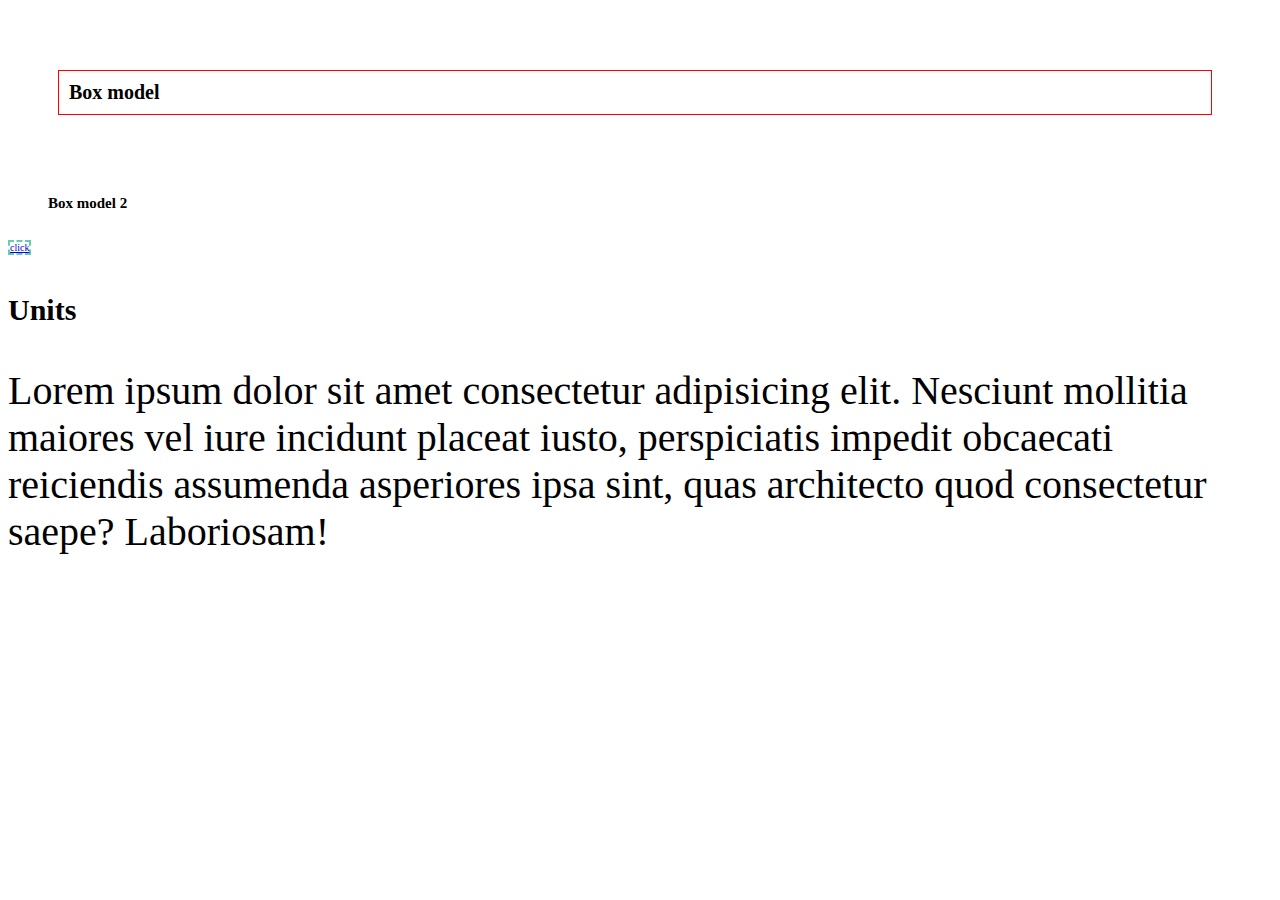
<file: Day03/index.html>
<!DOCTYPE html>
<html lang="en">
<head>
    <meta charset="UTF-8">
    <meta name="viewport" content="width=device-width, initial-scale=1.0">
    <title>Document</title>
    <style>
        html{
            font-size: 10px;
        }
        h1{
            margin-left: 50px;
            margin-top: 70px;
            margin-right: 60px;
            margin-bottom: 80px;
            border: 1px solid red;
            padding: 10px;
        }
        h2{
            margin: 10px 20px 30px 40px;
        }
        h3{
            margin: 30px 40px;
        }
        a{
            border: 2px dashed mediumaquamarine;
        }
        h4{
            font-size: 30px;
        }
        #container{
            font-size: 20px;
        }
        p{
            font-size: 2em;
        }
    </style>
</head>
<body>
    <h1>Box model</h1>
    <h2>Box model 2</h2>
    <a href="click">click</a>
    <div>
        <h4>Units</h4>
    </div>
    <div id="container">
        <p>Lorem ipsum dolor sit amet consectetur adipisicing elit. Nesciunt mollitia maiores vel iure incidunt placeat iusto, perspiciatis impedit obcaecati reiciendis assumenda asperiores ipsa sint, quas architecto quod consectetur saepe? Laboriosam!</p>
    </div>
</body>
</html>
</file>
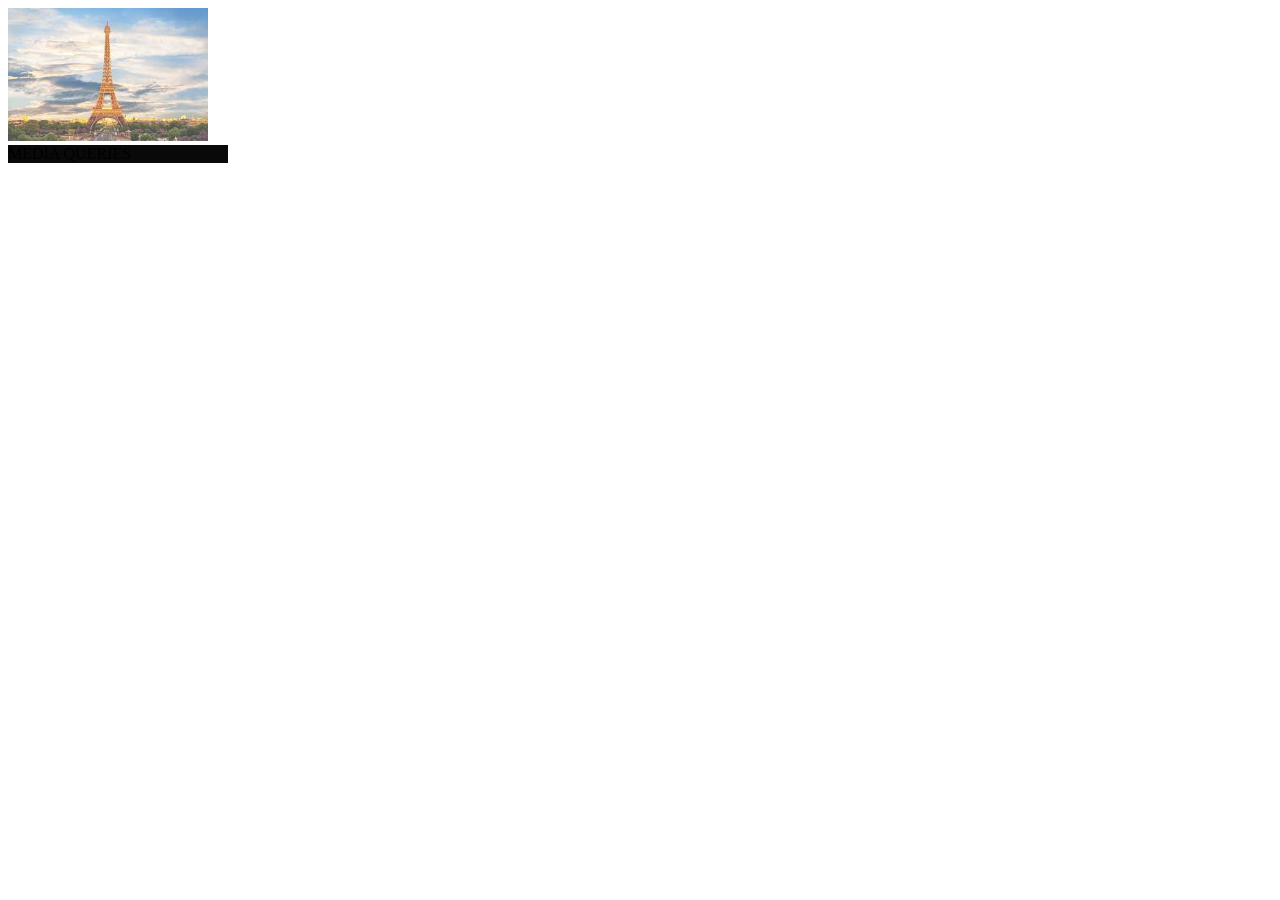
<file: Day05/index.html>
<!DOCTYPE html>
<html lang="en">
<head>
    <meta charset="UTF-8">
    <meta name="viewport" content="width=device-width, initial-scale=1.0">
    <title>Document</title>
    <style>
        /* div{ */
            /* height: 100px;
            width: 100px;
            background-color: mediumaquamarine;
            margin: 200px auto;
            transform: scale(1); */
            /* width: 300px;
            max-height: 200px;
            border: 1px solid red;
            overflow: scroll; */

            /* div{
                background-color: red;
                color: white;
            } */
            @media(min-width:768px){
                div{
                    width: 220px;
                    background-color: rgb(9, 9, 9);
                }
            }
                
            img{
                transition: all 200ms ease-in-out;
                filter: grayscale(1);
                filter: opacity(70%);

            }
            img:hover{
        
                transform: scale(1.2);
                filter: grayscale(0);
            }
    </style>
</head>
<body>
    <!-- <div>
        transform
    </div> -->
    <img src="travel8.jpeg" width="200"/>
    <!-- <div>
    <p> Lorem ipsum, dolor sit amet consectetur adipisicing elit. Quo assumenda voluptatem doloribus, adipisci expedita cum, dolore dignissimos quae nam dolorum deleniti beatae, libero eos molestiae facilis explicabo cumque eligendi. Eligendi! Lorem ipsum dolor sit amet consectetur, adipisicing elit. Aliquid ducimus, temporibus nobis natus minus saepe atque doloribus maiores laboriosam voluptate adipisci voluptas. Sint nostrum assumenda saepe pariatur enim, dignissimos praesentium!</p>
    </div> -->
<div>MEDIA QUERIES</div>
</body>
</html>
</file>
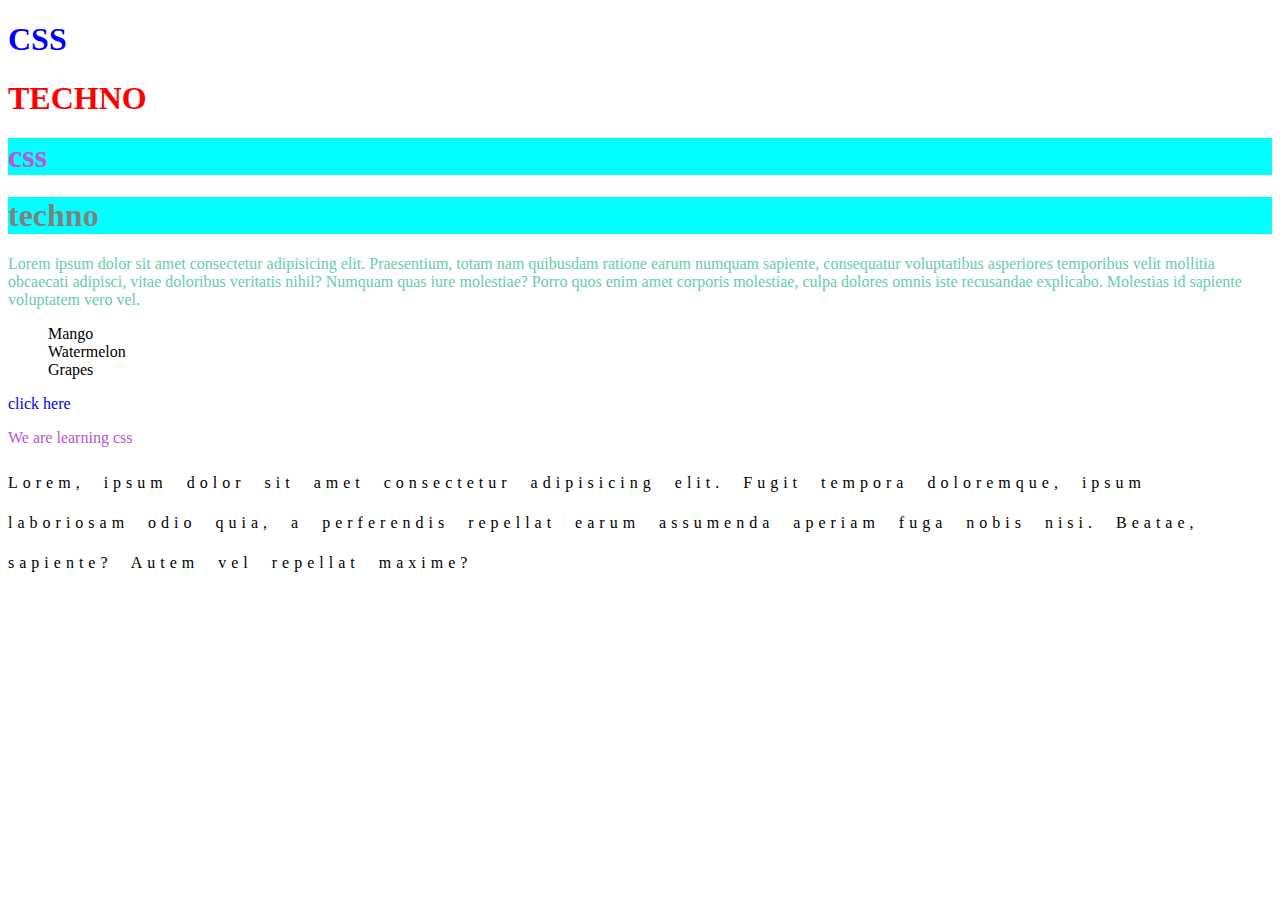
<file: Day02/2.html>
<!DOCTYPE html>
<html lang="en">
<head>
    <meta charset="UTF-8">
    <meta name="viewport" content="width=device-width, initial-scale=1.0">
    <title>CSS</title>
    <link rel="stylesheet" href="style.css"/>
    <style>
    
    </style>
</head>
<body>
    <h1 style="color: blue">CSS</h1>
    <h1 style="color: red">TECHNO</h1>
<h1 id="heading" class="h1">css</h1>
<h1 id="id" class="h1">techno</h1>

<div>
    <p>
        Lorem ipsum dolor sit amet consectetur adipisicing elit. Praesentium, totam nam quibusdam ratione earum numquam sapiente, consequatur voluptatibus asperiores temporibus velit mollitia obcaecati adipisci, vitae doloribus veritatis nihil? Numquam quas iure molestiae? Porro quos enim amet corporis molestiae, culpa dolores omnis iste recusandae explicabo. Molestias id sapiente voluptatem vero vel.
    </p>
</div>
<ul>
    <li>Mango</li>
    <li>Watermelon</li>
    <li>Grapes</li>
</ul>
<a href="https://www.google.com/">click here</a>
<p id="heading">We are learning css</p>
<p id="para">Lorem, ipsum dolor sit amet consectetur adipisicing elit. Fugit tempora doloremque, ipsum laboriosam odio quia, a perferendis repellat earum assumenda aperiam fuga nobis nisi. Beatae, sapiente? Autem vel repellat maxime?
</p>
</body>
</html>
</file>
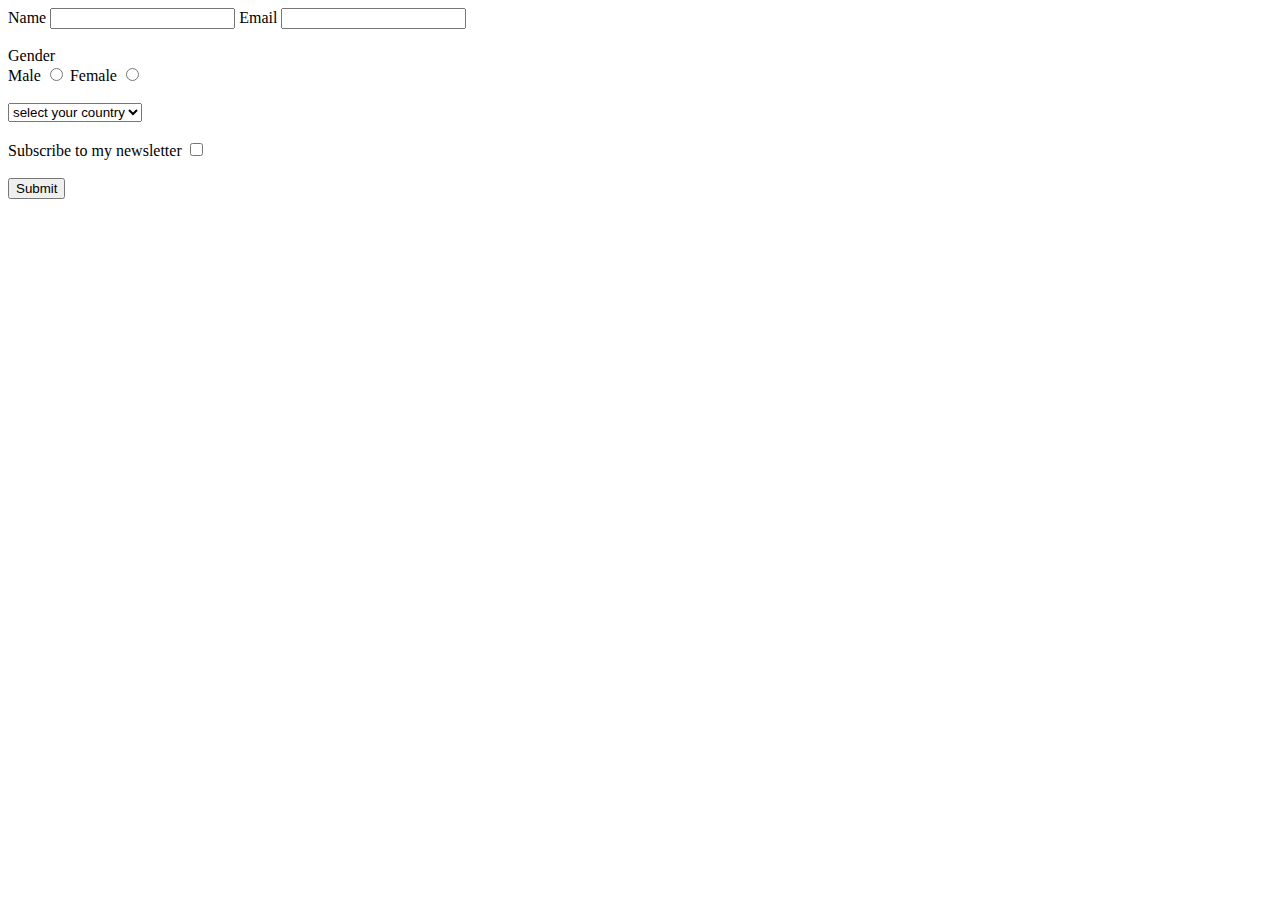
<file: Day02/form.html>
<!DOCTYPE html>
<html lang="en">
<head>
    <meta charset="UTF-8">
    <meta name="viewport" content="width=device-width, initial-scale=1.0">
    <title>Document</title>
</head>
<body>
    <form action="https://www.google.com/">
        <label for="Name">Name</label>
        <input type="text" id="Name" name="name">

        <label for="Email">Email</label>
        <input type="text" id="Email" name="email">
        <br><br>
        <label for="Gender">Gender</label>
        <br>
        <label>Male</label>
        <input type="radio" name="gender" name="male">
        <label>Female</label>
        <input type="radio" name="gender" name="Female">
        <br><br>
        <select name="country">
            <option>select your country</option>
            <option value ="india">India</option>
            <option value ="us">US</option>
            <option value ="uk">UK</option>
            <option value ="russia">Russia</option>
        </select>
        <br><br>
        <label>Subscribe to my newsletter</label>
        <input type="checkbox">
        <br><br>
        <button type="submit">Submit</button>

    </form>
    <header>
        <nav>

        </nav>
    </header>
    <main>
        <section id="skill"></section>
        <section id="project"></section>

    </main>
    <footer>

    </footer><iframe src="https://www.google.com/maps/embed?pb=!1m18!1m12!1m3!1d3630.0705466591035!2d73.74902117535997!3d24.517641178154644!2m3!1f0!2f0!3f0!3m2!1i1024!2i768!4f13.1!3m3!1m2!1s0x3967e933b2cf56ff%3A0x77d81cda2dadfb80!2sTechno%20India%20NJR%20Institute%20of%20Technology!5e0!3m2!1sen!2sin!4v1723007593682!5m2!1sen!2sin" width="600" height="450" style="border:0;" allowfullscreen="" loading="lazy" referrerpolicy="no-referrer-when-downgrade"></iframe>
</body>
</html>
</file>
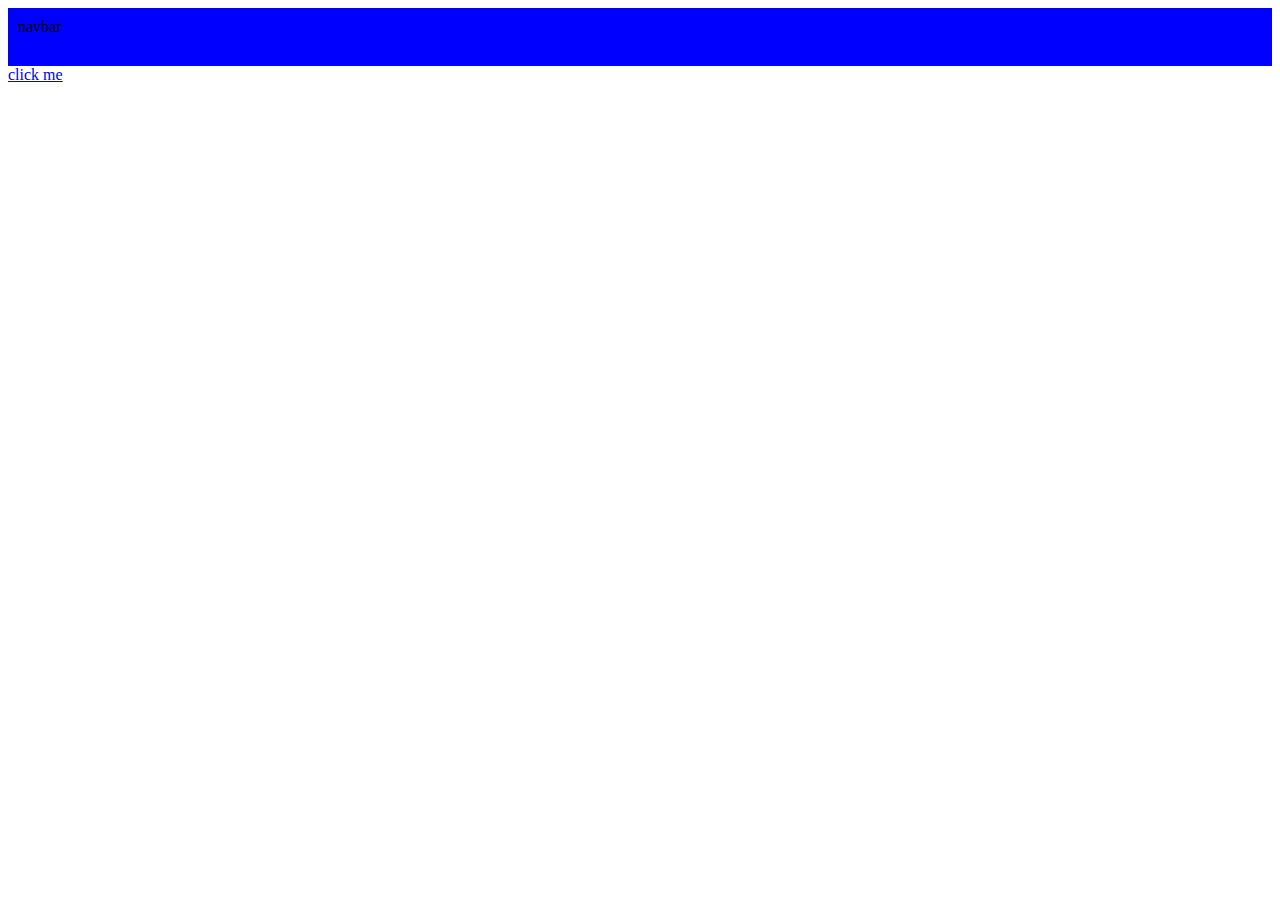
<file: Day03/fixed.html>
<!DOCTYPE html>
<html lang="en">
<head>
    <meta charset="UTF-8">
    <meta name="viewport" content="width=device-width, initial-scale=1.0">
    <title>Document</title>
    <style>
        div{
            background-color: blue;
    padding: 10px;
    position: static;
        }
        a:hover{
    color: red;
}
a:active{
    color: yellow;
}
a:visited{
    color: aqua;
}
    </style>
</head>
<body>
    <div>navbar</div>
    <div id="beg">
    </div>
    <a href="Click">click me</a>
</body>
</html>
</file>
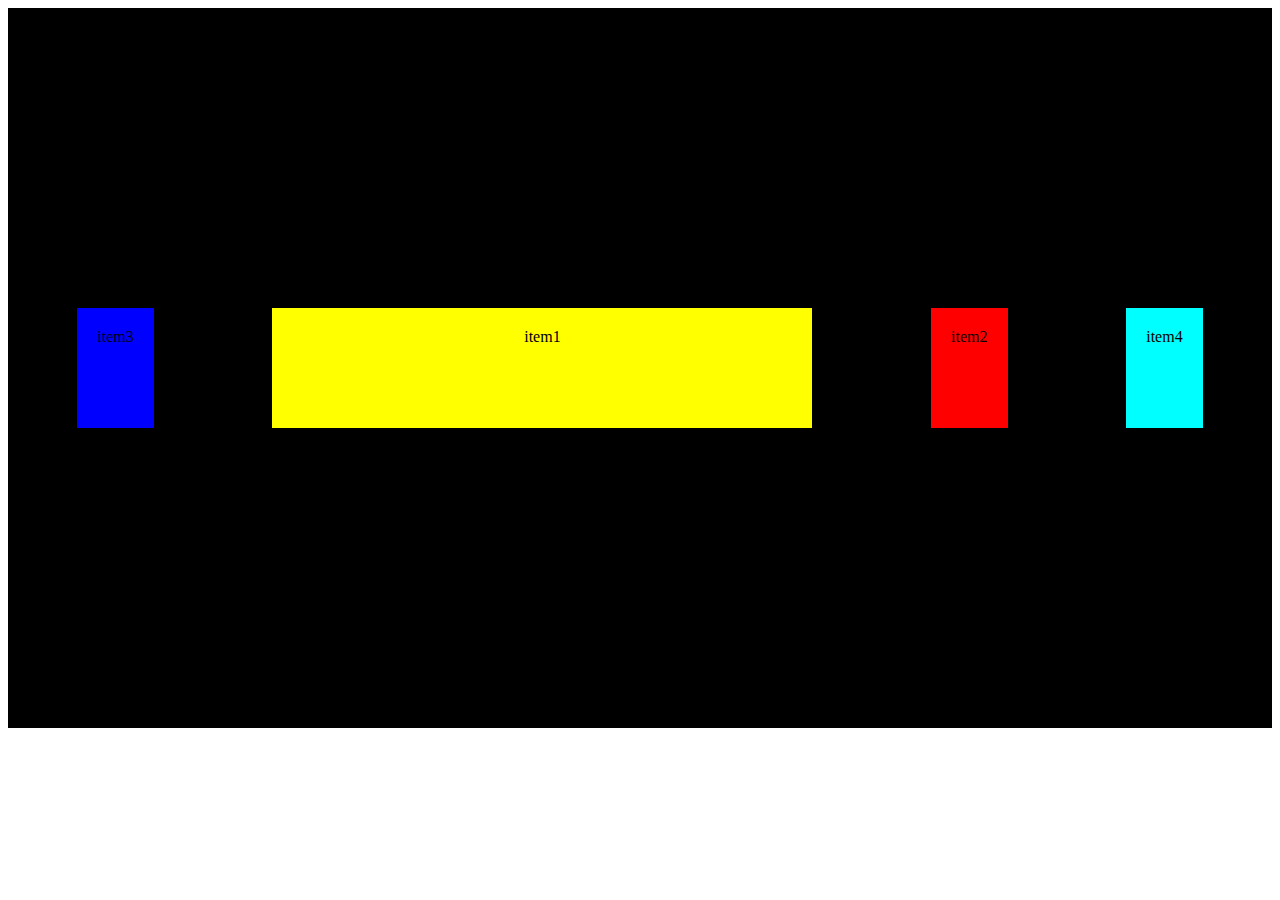
<file: Day03/flex.html>
<!DOCTYPE html>
<html lang="en">
<head>
    <meta charset="UTF-8">
    <meta name="viewport" content="width=device-width, initial-scale=1.0">
    <title>Document</title>
    <style>
        h1{
            flex-direction: column;
        }
        .container{
            background-color: black;
            padding: 10px;
            display: flex;
            flex-direction: row;
            justify-content: space-around;
            height: 700px;
            align-items: center;
            flex-wrap: wrap;
        }
        .items{
            padding: 20px;
            height: 80px;
            display: flex;
            justify-content: center;
        }
        .item-1{
             /* flex-grow: 1;  */
            flex-basis: 300px;
            flex-shrink: 0;
            flex: 0 1 500px;
        }
        .item-3{
            order: -1;
        }
    </style>
</head>
<body>
    <div class="container">
    <div class="items item-1" style="background-color: yellow">item1</div>
    <div class="items item-2" style="background-color: red">item2</div>
    <div class="items item-3" style="background-color: blue">item3</div>
    <div class="items item-4" style="background-color: aqua">item4</div>

</body>
</html>
</file>
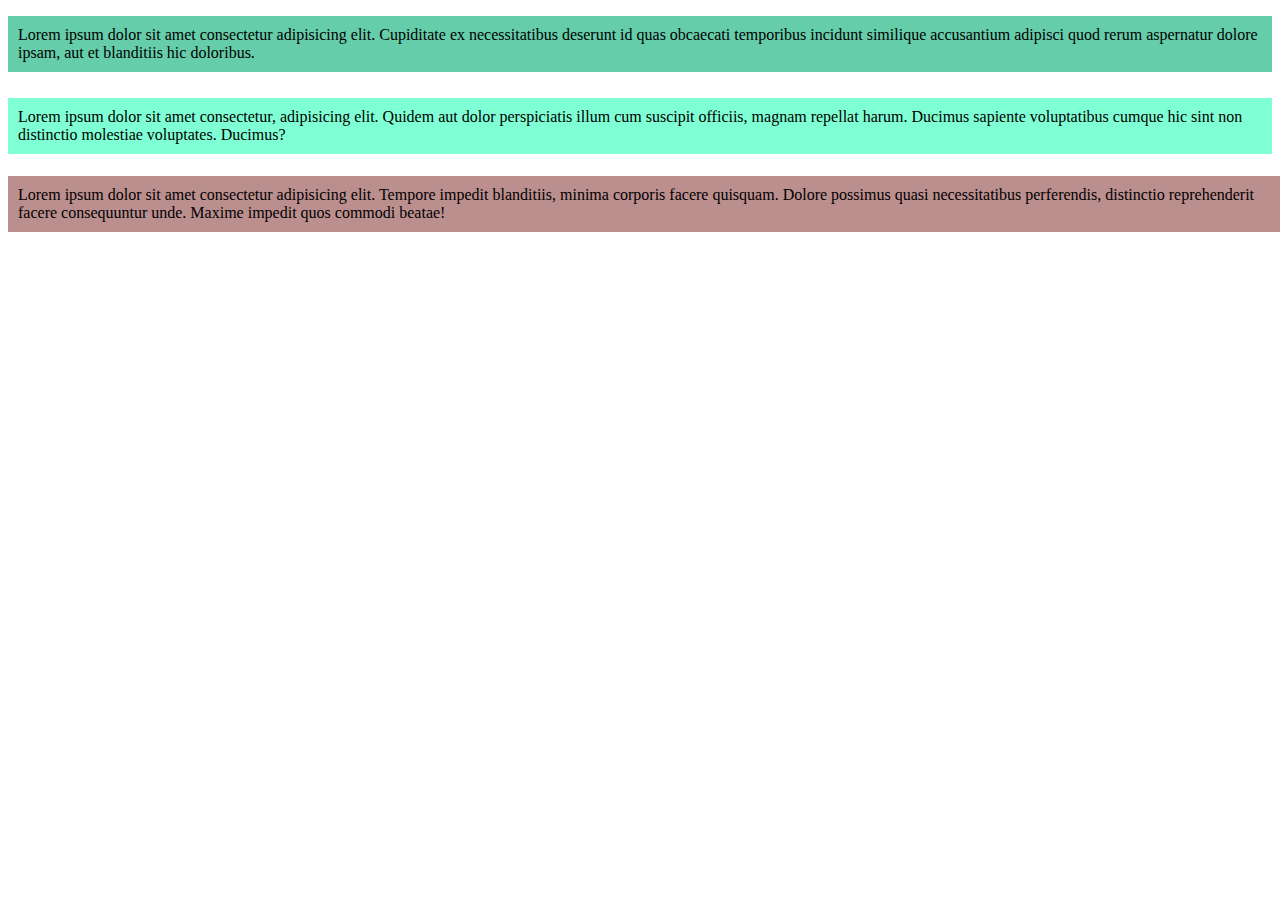
<file: Day03/index2.html>
<!DOCTYPE html>
<html lang="en">
<head>
    <meta charset="UTF-8">
    <meta name="viewport" content="width=device-width, initial-scale=1.0">
    <title>Document</title>
    <link rel="stylesheet" href="style2.css"/>
</head>
<body>
    <p id="para1">
        Lorem ipsum dolor sit amet consectetur adipisicing elit. Cupiditate ex necessitatibus deserunt id quas obcaecati temporibus incidunt similique accusantium adipisci quod rerum aspernatur dolore ipsam, aut et blanditiis hic doloribus.
    </p>

    <p id="para2">
        Lorem ipsum dolor sit amet consectetur, adipisicing elit. Quidem aut dolor perspiciatis illum cum suscipit officiis, magnam repellat harum. Ducimus sapiente voluptatibus cumque hic sint non distinctio molestiae voluptates. Ducimus?
    </p>

    <p id="para3">
        Lorem ipsum dolor sit amet consectetur adipisicing elit. Tempore impedit blanditiis, minima corporis facere quisquam. Dolore possimus quasi necessitatibus perferendis, distinctio reprehenderit facere consequuntur unde. Maxime impedit quos commodi beatae!
    </p>
    
</body>
</html>
</file>
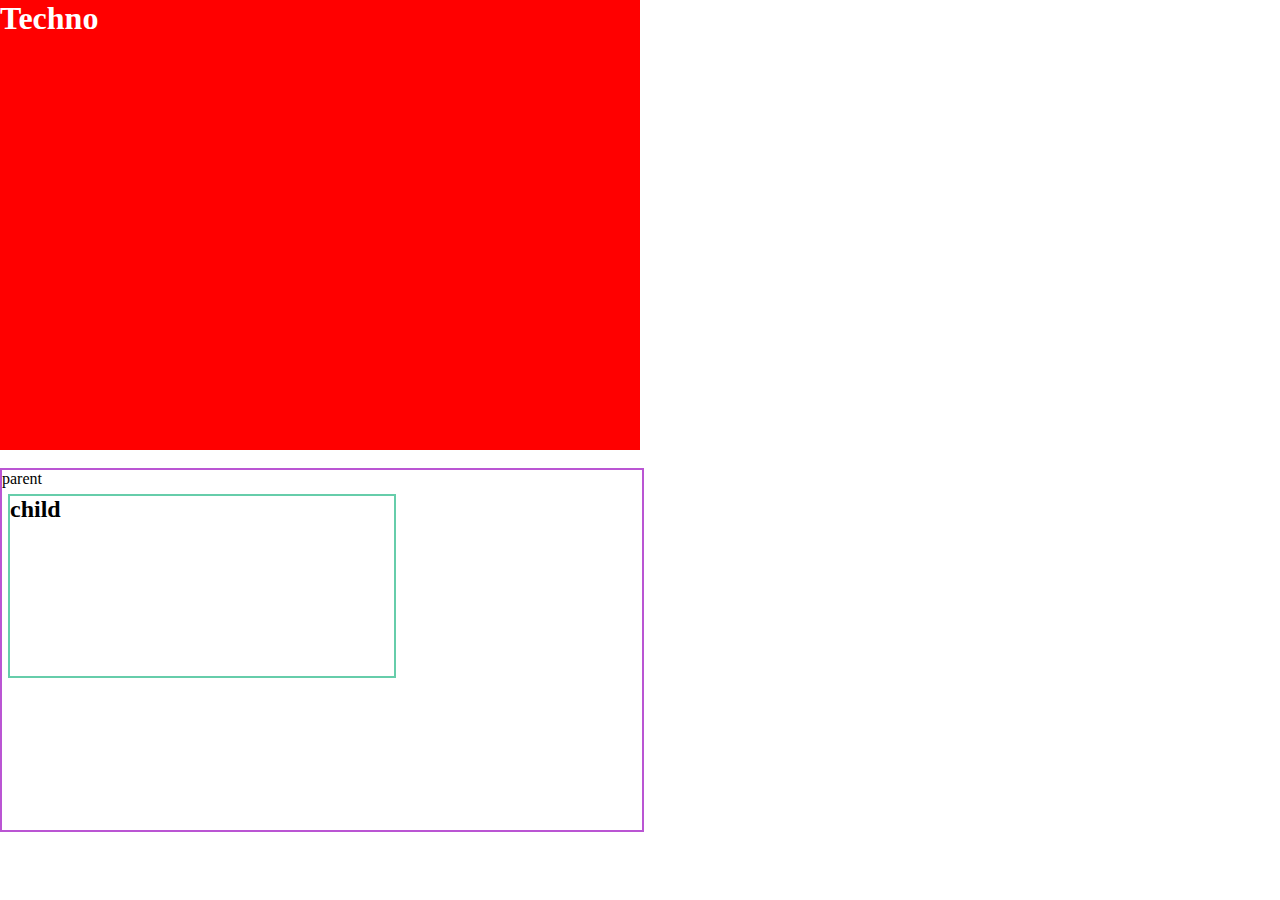
<file: Day03/universal.html>
<!DOCTYPE html>
<html lang="en">
<head>
    <meta charset="UTF-8">
    <meta name="viewport" content="width=device-width, initial-scale=1.0">
    <title>Document</title>
    <style>
        *{
            margin: 0;
            padding: 0;
        }
        body{
            background-color: white;
        } 
        h1{
            background-color: red;
            color: white;
            height: 50vh;
            width: 50vw;
        }
        h2{
            height: 10vh;
            width: 30vw;
            border: 2px solid mediumaquamarine;
            margin: 6px;
            height: 50%;
        }
        div{
            height: 40vh;
            width: 50vw;
            border: 2px solid mediumorchid;
        }
    </style>
</head>
<body>
    <h1>Techno</h1>
    <br>
    <div>
        parent
        <h2>child</h2>
    </div>
</body>
</html>
</file>
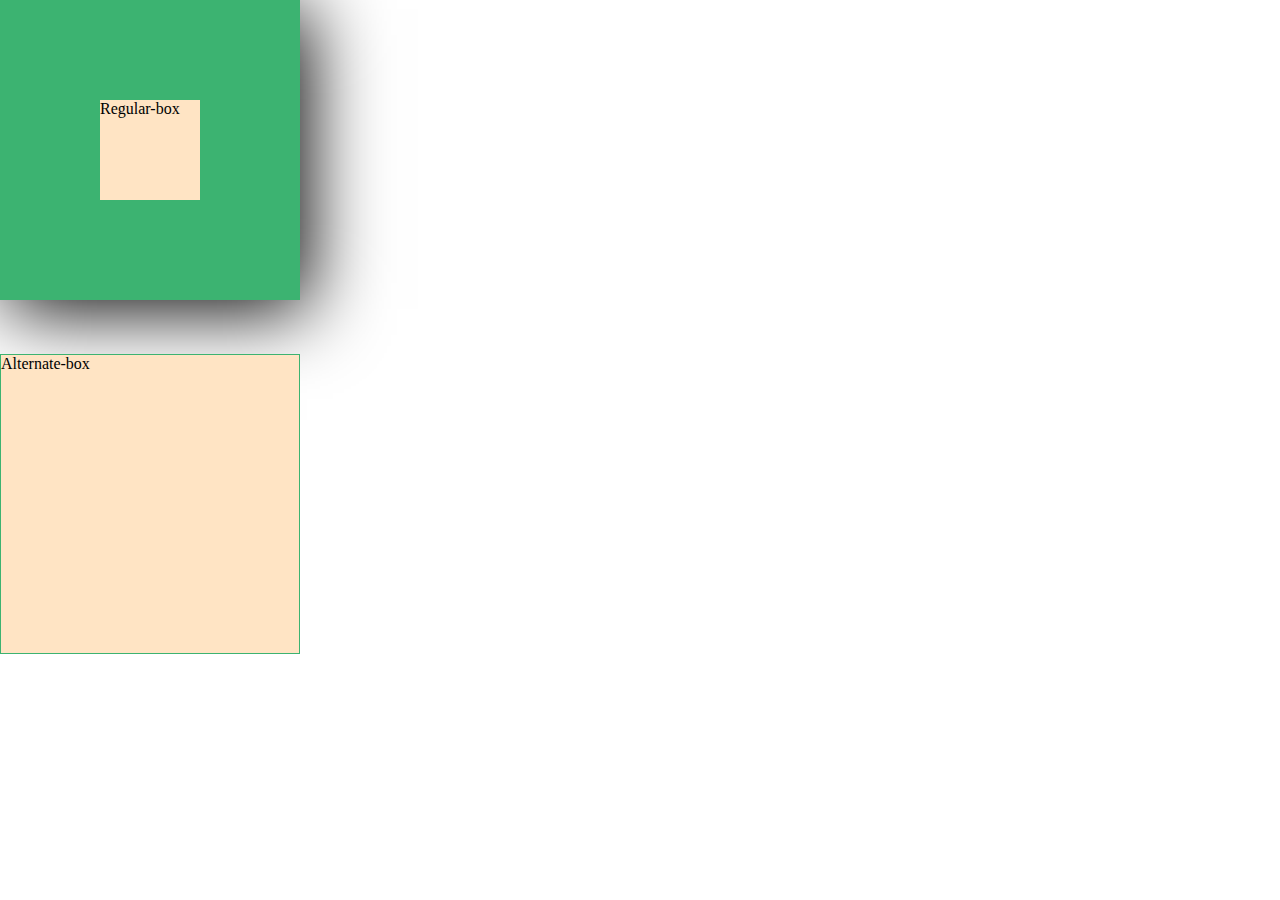
<file: Day04/box.html>
<!DOCTYPE html>
<html lang="en">
<head>
    <meta charset="UTF-8">
    <meta name="viewport" content="width=device-width, initial-scale=1.0">
    <title>Document</title>
    <style>
        *{
            margin: 0;
            padding: 0;
            box-sizing: border-box;
        }
        #regular_box{
            height: 300px;
            width: 300px;
            background-color: bisque;
            border: 100px solid mediumseagreen;
            box-sizing: border-box;
            box-shadow: 7px 9px 74px ;
        }
        #alternate_box{
            height: 300px;
            width: 300px;
            background-color: bisque;
            border: 1px solid mediumseagreen;
        }
    </style>
</head>
<body>
    <div id="regular_box">Regular-box</div>
    <br><br><br>
    <div id="alternate_box">Alternate-box</div>
</body>
</html>
</file>
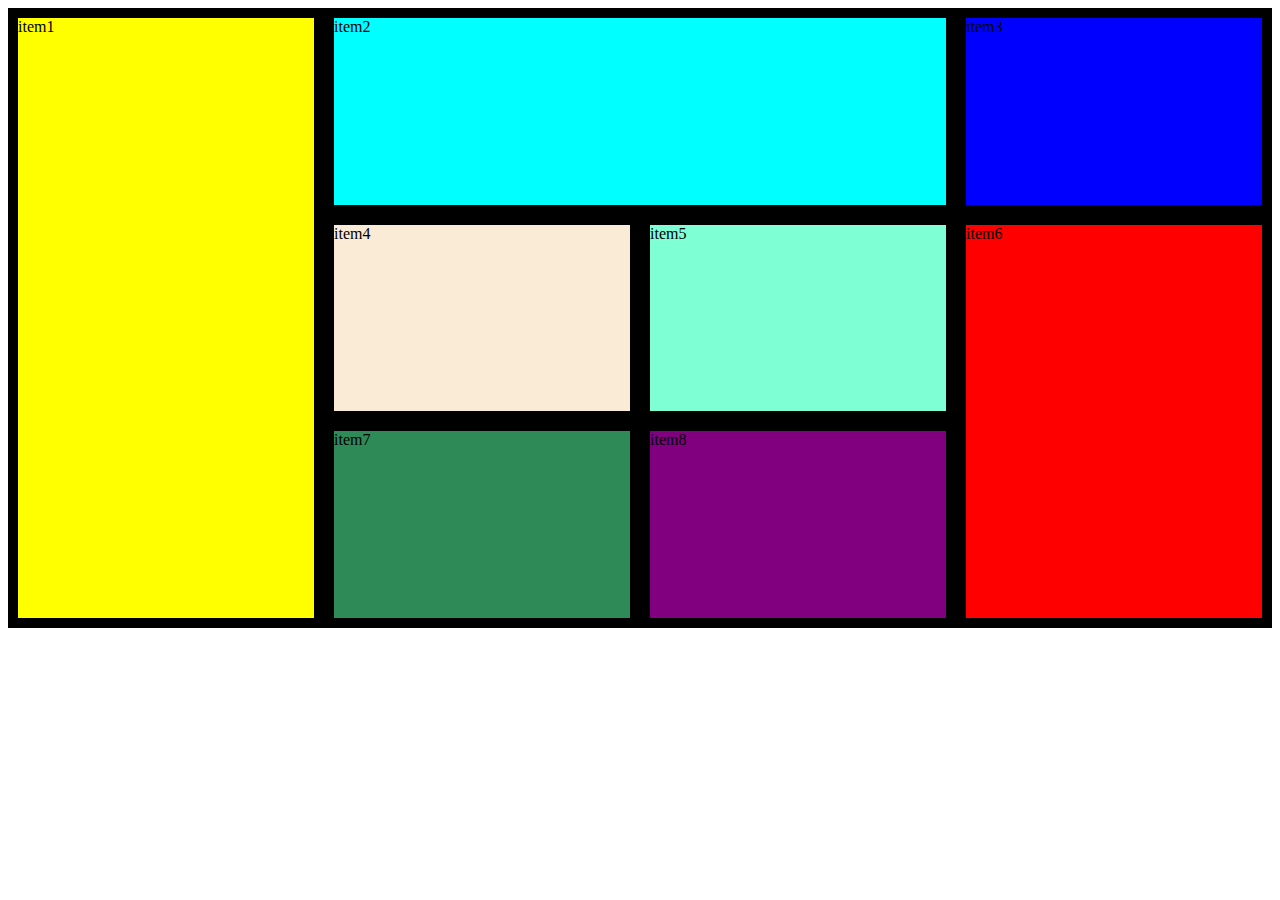
<file: Day04/grid2.html>
<!DOCTYPE html>
<html lang="en">
<head>
    <meta charset="UTF-8">
    <meta name="viewport" content="width=device-width, initial-scale=1.0">
    <title>CSS Grid Example</title>
<style>
.grid-container{
    background-color: black;
    padding: 10px;
    height: 600px;
    display: grid;
    grid-template-columns: repeat(4,minmax(300px));
    grid-template-rows: repeat(3,2fr);
    gap: 20px;
}
items{
    padding: 10px;
}
.item1 {
            grid-row: 1/4;
        }

        .item2 {
            grid-column: 2/4;
            
        }

        .item3 {
            grid-column: 4/5;
        }
        .item6{
            grid-row: 2/4;
            grid-column: 4;
        }
</style>
</head>
<body>
    <div class="grid-container">
        <div class="item item1" style="background-color: yellow;">item1</div>
        <div class="item item2" style="background-color: aqua;">item2</div>
        <div class="item item3" style="background-color: blue;">item3</div>
        <div class="item item4" style="background-color: antiquewhite;">item4</div>
        <div class="item item5" style="background-color: aquamarine;">item5</div>
        <div class="item item6" style="background-color: red;">item6</div>
        <div class="item item7" style="background-color: seagreen;">item7</div>
        <div class="item item8" style="background-color: purple;">item8</div>
    </div>
</body>
</html>
</file>
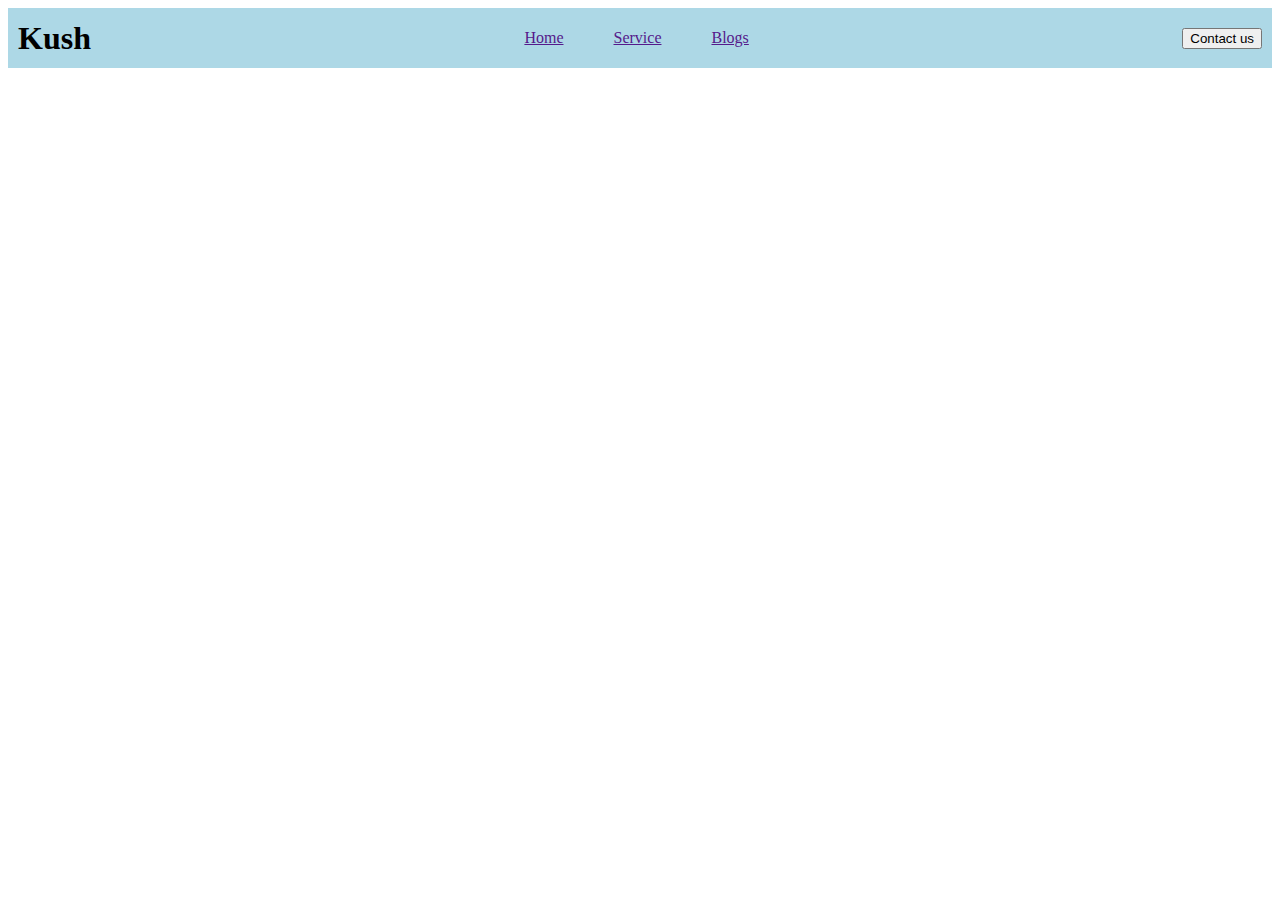
<file: Day04/navbar.html>
<!DOCTYPE html>
<html lang="en">
<head>
    <meta charset="UTF-8">
    <meta name="viewport" content="width=device-width, initial-scale=1.0">
    <title>Document</title>
    <style>
        header{
            display: flex;
            justify-content: space-between;
            background-color: lightblue;
            align-items: center;
            height: 60px;
            padding: 0px 10px;
        }
        nav{
            display: flex;
            gap: 50px;
        }
    </style>
</head>
<body>
    <header>
        <h1>Kush</h1>
        <nav>
            <a href="">Home</a>
            <a href="">Service</a>
            <a href="">Blogs</a>
        </nav>
        <button>Contact us</button>
    </header>
</body>
</html>
</file>
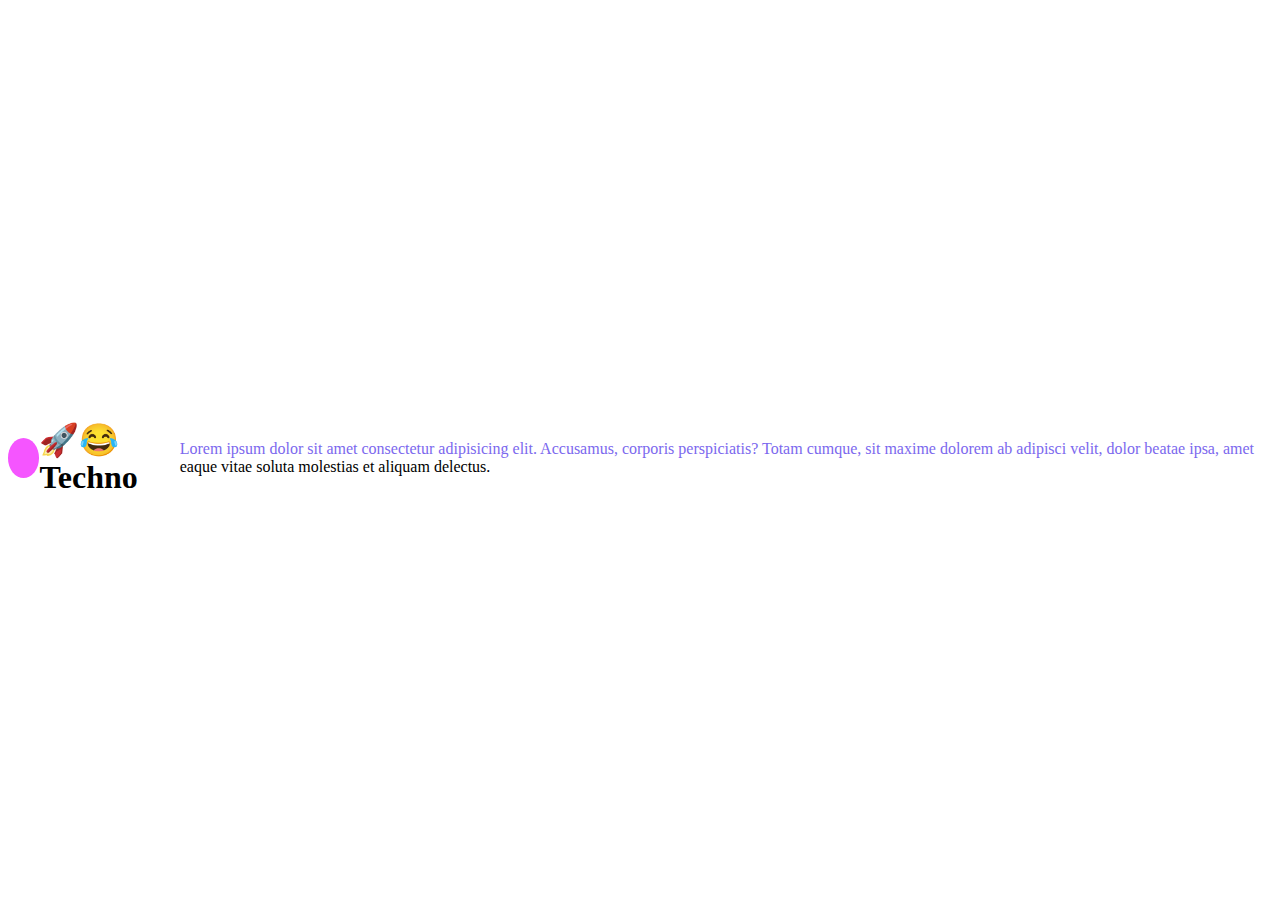
<file: Day05/index2.html>
<!DOCTYPE html>
<html lang="en">
<head>
    <meta charset="UTF-8">
    <meta name="viewport" content="width=device-width, initial-scale=1.0">
    <title>Document</title>
    <style>
        :root{
            --primarycolor:rgb(245, 85 ,255);
        }
        body{
            display: flex;
            align-items: center;
            justify-content: center;
            height: 100vh;
        }
        div{
            height: 40px;
            width: 40px;
            background-color: var(--primarycolor);
            border-radius: 50%;
            animation-name: scale;
            animation-duration: 3s;
            animation-iteration-count: infinite;
        }
        @keyframes scale{
            0%{
                transform: scale(1);
                opacity: 1;
            }
            100%{
                transform: scale(1.2);
                opacity: .6;
            }
        }
        /* h1{
            --primarycolor: red;
            color: var(--primarycolor); */
        /* } */
        h1::before{
            content: '🚀😂';
        }
        h1::first-letter{
            color: blue;
        }
        p::first-line{
            color: mediumslateblue;
        }
        ::selection{
            color: blue;
            background-color: mediumaquamarine;
        }
    </style>
</head>
<body>
    <div>

    </div>
    <h1>Techno</h1>
    <p>Lorem ipsum dolor sit amet consectetur adipisicing elit. Accusamus, corporis perspiciatis? Totam cumque, sit maxime dolorem ab adipisci velit, dolor beatae ipsa, amet eaque vitae soluta molestias et aliquam delectus.</p>
</body>
</html>
</file>
<file: Day02/style.css>
#heading{
    color: mediumorchid
}

.h1{
    color:rgba(255,0,0,0.521);
    background-color: aqua;
}

h1{
    color: blue;
}
div{
    color: mediumaquamarine;
}
ul{
    list-style-type: none;
}
a{
    text-decoration: none;
}
#heading{
    font-family: Georgia, "Times New Roman", Times, serif;
}
#para{
    line-height: 40px;
    word-spacing: 10px;
    letter-spacing: 5px;
}
</file>
<file: Day03/style2.css>
#para1{
    background-color: mediumaquamarine;
    padding: 10px;
    position: static;
}
#para2{
    background-color: aquamarine;
    padding: 10px;
    position: relative;
    top: 10px;
    bottom: 20px;
}
#para3{
    background-color: rosybrown;
    padding: 10px;
    position: absolute;
}
a:hover{
    color: red;
}
a:active{
    color: yellow;
}
a:visited{
    color: aqua;
}
</file>
